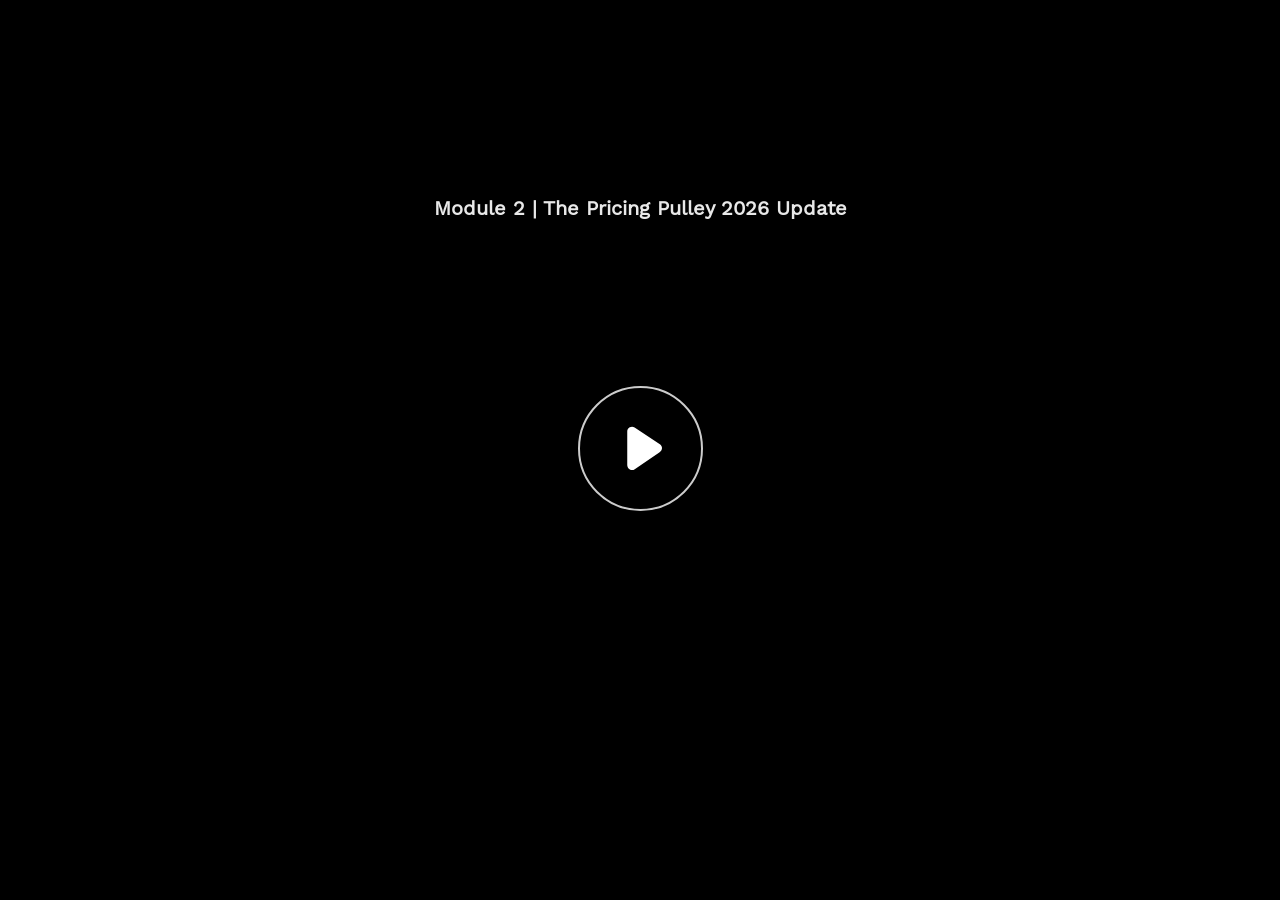
<file: Module 2 _ The Pricing Pulley 2026 Update/story.html>
﻿<!doctype html>
<html lang="en-US">
<head>
  <meta charset="utf-8">
  <!-- Created using Storyline 360 x64 - http://www.articulate.com  -->
  <!-- version: 3.102.35072.0 -->
  <title>Module 2 | The Pricing Pulley 2026 Update</title>
  <meta http-equiv="x-ua-compatible" content="IE=edge"/>
  <meta name="viewport" content="width=device-width,initial-scale=1,user-scalable=no,shrink-to-fit=no,minimal-ui"/>
  <meta name="apple-mobile-web-app-capable" content="yes"/>
  <style>
    html, body { height: 100%; padding: 0; margin: 0 }
    #app { height: 100%; width: 100%; }
  </style>

  <script>
    window.DS = {};
    window.globals = {
      DATA_PATH_BASE: '',
      HAS_FRAME: true,
      HAS_SLIDE: true,

      lmsPresent: false,
      tinCanPresent: false,
      cmi5Present: false,
      aoSupport: false,
      scale: 'Scaled',
      captureRc: false,
      browserSize: 'optimal',
      bgColor: '#282828',
      features: 'DropInBase,MultipleQuizTracking,PlayerSizeOption',
      themeName: 'unified',
      preloaderColor: '#FFFFFF',
      suppressAnalytics: false,
      productChannel: 'stable',
      publishSource: 'storyline',
      aid: 'aid|10c99574-00f2-52e7-83f4-aacb12fe927b',
      cid: 'df274623-52e7-4c41-9afa-9ca9de2c95a0',
      playerVersion: '3.102.35072.0',
      publishTimestamp: '2026-02-20T20:14:27.0912126Z',
      maxIosVideoElements: 10,
      connectionSettings: { message: 'You%20are%20offline.%20Trying%20to%20reconnect...', useDarkTheme: false, mode: 'disabled' },
      hasFeature: function(feature) {
        return this.features.split(',').includes(feature);
      },
      
      parseParams: function(qs) {
        if (window.globals.parsedParams != null) {
          return window.globals.parsedParams;
        }
        qs = (qs || window.location.search.substr(1)).split('+').join(' ');
        var params = {},
            tokens,
            re = /[?&]?([^=]+)=([^&]*)/g;

        while (tokens = re.exec(qs)) {
          params[decodeURIComponent(tokens[1]).trim()] =
            decodeURIComponent(tokens[2]).trim();
        }
        window.globals.parsedParams = params;
        return params;
      }

    };

    if (window.flagsUnderTest != null) {
      window.globals.features = window.flagsUnderTest.reduce((accum, feature) => {
        if (!accum.includes(feature)) {
          accum.push(feature);
        }
        return accum;
      }, window.globals.features.split(',')).join();
    }
  </script>
  <script>
    var isIe11 = ('ActiveXObject' in window || window.MSBlobBuilder != null)
      && window.msCrypto != null && !window.ActiveXObject;
    if (isIe11) {
      window.globals.unsupportedBrowser = true;
      document.write(atob('[base64]'));
    }
  </script>

  <script>
    if (window.globals.hasFeature('Localization')) {
      
      
    }
  </script>

  
  <script>window.THREE = { };</script>
  
</head>
<body style="background: #282828" class="cs-HTML theme-unified">
  <!-- 360 -->
  <script>!function(){var e,i=/iPhone/i,o=/iPod/i,n=/iPad/i,t=/\biOS-universal(?:.+)Mac\b/i,r=/\bAndroid(?:.+)Mobile\b/i,a=/Android/i,d=/(?:SD4930UR|\bSilk(?:.+)Mobile\b)/i,p=/Silk/i,l=/Windows Phone/i,u=/\bWindows(?:.+)ARM\b/i,b=/BlackBerry/i,s=/BB10/i,c=/Opera Mini/i,f=/\b(CriOS|Chrome)(?:.+)Mobile/i,h=/Mobile(?:.+)Firefox\b/i,v=function(e){return void 0!==e&&"MacIntel"===e.platform&&"number"==typeof e.maxTouchPoints&&e.maxTouchPoints>1&&"undefined"==typeof MSStream};e=function(e){var m={userAgent:"",platform:"",maxTouchPoints:0};e||"undefined"==typeof navigator?"string"==typeof e?m.userAgent=e:e&&e.userAgent&&(m={userAgent:e.userAgent,platform:e.platform,maxTouchPoints:e.maxTouchPoints||0}):m={userAgent:navigator.userAgent,platform:navigator.platform,maxTouchPoints:navigator.maxTouchPoints||0};var g=m.userAgent,y=g.split("[FBAN");void 0!==y[1]&&(g=y[0]),void 0!==(y=g.split("Twitter"))[1]&&(g=y[0]);var A=function(e){return function(i){return i.test(e)}}(g),w={apple:{phone:A(i)&&!A(l),ipod:A(o),tablet:!A(i)&&(A(n)||v(m))&&!A(l),universal:A(t),device:(A(i)||A(o)||A(n)||A(t)||v(m))&&!A(l)},amazon:{phone:A(d),tablet:!A(d)&&A(p),device:A(d)||A(p)},android:{phone:!A(l)&&A(d)||!A(l)&&A(r),tablet:!A(l)&&!A(d)&&!A(r)&&(A(p)||A(a)),device:!A(l)&&(A(d)||A(p)||A(r)||A(a))||A(/\bokhttp\b/i)},windows:{phone:A(l),tablet:A(u),device:A(l)||A(u)},other:{blackberry:A(b),blackberry10:A(s),opera:A(c),firefox:A(h),chrome:A(f),device:A(b)||A(s)||A(c)||A(h)||A(f)},any:!1,phone:!1,tablet:!1};return w.any=w.apple.device||w.android.device||w.windows.device||w.other.device,w.phone=w.apple.phone||w.android.phone||w.windows.phone,w.tablet=w.apple.tablet||w.android.tablet||w.windows.tablet,w}(),"object"==typeof exports&&"undefined"!=typeof module?module.exports=e:"function"==typeof define&&define.amd?define((function(){return e})):this.isMobile=e}();
    window.isMobile.apple.tablet = window.isMobile.apple.tablet ||
      (navigator.platform === 'MacIntel' && navigator.maxTouchPoints > 1);
    window.isMobile.apple.device = window.isMobile.apple.device || window.isMobile.apple.tablet;
    window.isMobile.tablet = window.isMobile.tablet || window.isMobile.apple.tablet;
    window.isMobile.any = window.isMobile.any || window.isMobile.apple.tablet;
  </script>

  <div id="focus-sink" tabindex="-1"></div>

  <div id="preso"></div>
  <script>
    (function() {

      var classTypes = [ 'desktop', 'mobile', 'phone', 'tablet' ];

      var addDeviceClasses = function(prefix, testObj) {
        var curr, i;
        for (i = 0; i < classTypes.length; i++) {
          curr = classTypes[i];
          if (testObj[curr]) {
            document.body.classList.add(prefix + curr);
          }
        }
      };

      var params = window.globals.parseParams(),
          isDevicePreview = params.devicepreview === '1',
          isPhoneOverride = params.deviceType === 'phone' || (isDevicePreview && params.phone == '1'),
          isTabletOverride = (params.deviceType === 'tablet' || isDevicePreview) && !isPhoneOverride,
          isMobileOverride = isPhoneOverride || isTabletOverride;

      var deviceView = {
        desktop: !window.isMobile.any && !isMobileOverride,
        mobile: window.isMobile.any || isMobileOverride,
        phone: isPhoneOverride || (window.isMobile.phone && !isTabletOverride),
        tablet: isTabletOverride || window.isMobile.tablet
      };

      window.globals.deviceView = deviceView;
      window.isMobile.desktop = !window.isMobile.any;
      window.isMobile.mobile = window.isMobile.any;

      addDeviceClasses('view-', deviceView);

    })();
  </script>
  
  <script src='story_content/triggers.js' type=text/javascript></script>
<script src='story_content/user.js' type=text/javascript></script>
  <div class="slide-loader"></div>

  <script>
    var doc = document, loader = doc.body.querySelector('.slide-loader'); [ 1, 2, 3 ].forEach(function(n) { var d = doc.createElement('div'); d.style.backgroundColor = window.globals.preloaderColor; d.classList.add('mobile-loader-dot'); d.classList.add('dot' + n); loader.appendChild(d); });
  </script>

  <div class="mobile-load-title-overlay" style="display: none">
    <div class="mobile-load-title">Module 2 | The Pricing Pulley 2026 Update</div>
  </div>

  <div class="mobile-chrome-warning"></div>

  
<style>
  .warn-connection-dialog {
    display: none;
    background: transparent;
    pointer-events: all;
    position: fixed;
    left: 0;
    top: 0;
    width: 100%;
    height: 100%;
    z-index: 999;
  }

  .warn-connection-content {
    pointer-events: all;
    border-radius: 4px;
    background: white;
    border: 1px solid #E7E7E7;
    color: #333333;
    box-shadow: 0 2px 4px rgba(0, 0, 0, 0.25);
    transition: all 150ms ease-out;
    position: absolute;
    white-space: nowrap;
  }

  .view-phone.is-landscape .warn-connection-content {
    left: 23px;
    bottom: 23px;
  }

  .view-tablet.is-landscape .warn-connection-content {
    left: 50%;
    top: 20px;
    transform: translateX(-50%);
  }

  .view-mobile.is-portrait .warn-connection-content {
    transform: translate(-50%, calc(-100% - 15px));
  }

  .warn-connection-content p {
    display: inline-block;
    margin: 0 8px 0 0;
    line-height: 33px;
    font-size: 11px;
  }

  .warn-connection-content svg {
    position: relative;
    vertical-align: middle;
    margin: 0 2px 2px 8px;
  }

  .view-desktop .warn-connection-content {
    left: 1.5em;
    bottom: 1.5em;
  }

  .view-desktop .warn-connection-content p {
    font-size: 1.1em;
  }

  .is-offline .warn-connection-dialog {
    display: block;
  }

  .is-offline .cs-panel * {
    pointer-events: none !important;
  }

  .is-offline .cs-panel {
    pointer-events: all !important;
  }

  .is-offline #nav-controls * {
    pointer-events: none !important;
  }

  .is-offline #nav-controls {
    pointer-events: all !important;
  }
</style>

<div class="warn-connection-dialog" role="alertdialog" aria-modal="true" tabindex="0" aria-labelledby="warn-connection-message">
  <div class="warn-connection-content">
    <svg width="17" height="15" viewBox="0 0 17 15" xmlns="http://www.w3.org/2000/svg">
      <path fill="#8F0000" stroke="white" d="M16.07,12.98 L15.88,12.23 L9.51,1.21 C8.97,0.26,7.6,0.26,7.06,1.21 L0.69,12.23 C0.15,13.16,0.81,14.36,1.91,14.36 H14.65 C15.47,14.36,16.05,13.7,16.07,12.98 Z"/>
      <path fill="white" stroke="white" d="M8.58,5.5 C8.35,5.28,8.5,5.35,8.21,5.32 C8.09,5.35,7.97,5.49,7.96,5.67 C7.97,5.79,7.98,5.92,7.98,6.04 L7.98,6.04 C7.99,6.17,8,6.31,8.01,6.43 L8.01,6.44 C8.03,6.92,8.06,7.41,8.09,7.9 L8.09,7.9 C8.12,8.39,8.14,8.88,8.17,9.37 C8.17,9.39,8.18,9.42,8.2,9.44 C8.23,9.46,8.25,9.47,8.28,9.47 C8.31,9.47,8.34,9.46,8.35,9.44 C8.37,9.43,8.38,9.4,8.39,9.35 L8.39,9.34 C8.39,9.24,8.4,9.15,8.4,9.05 L8.4,9.05 C8.41,8.96,8.41,8.86,8.42,8.75 C8.43,8.44,8.45,8.12,8.47,7.81 L8.47,7.81 C8.49,7.49,8.51,7.18,8.53,6.87 C8.55,6.46,8.56,6.05,8.59,5.64 L8.6,5.62 C8.6,5.57,8.59,5.53,8.58,5.5 L8.21,5.32 Z"/>
      <circle fill="white" stroke="white" cx="8.3" cy="11.35" r="0.3"/>
    </svg>
    <p id="warn-connection-message">You are offline. Trying to reconnect...</p>
  </div>
</div>

<script>
  (function() {
    window.DS.connection = {
      warningShown: false,
      assets: {},
      loadingAssetGroup: false,
      retryDelay: 500
    };

    var connectionSettings = window.globals.connectionSettings || {};

    var useConnectionMessages = window.AbortController != null &&
      window.location.protocol != 'file:' &&
      connectionSettings.mode === 'normal';

    window.DS.connection.useConnectionMessages = useConnectionMessages;

    var assetCount = 0;
    var checkLoadedId;


    if (useConnectionMessages && connectionSettings != null) {
      var contentEl = document.querySelector('.warn-connection-content');
      var messageEl = contentEl.querySelector('p');

      if (connectionSettings.useDarkTheme) {
        contentEl.style.borderColor = '#BABBBA';
        contentEl.style.backgroundColor = '#282828';
        contentEl.style.color = '#FFFFFF';
      }

      if (connectionSettings.message != null) {
        messageEl.textContent = window.decodeURIComponent(connectionSettings.message);
      }
    }

    function checkAssetsReady() {
      for (var i in DS.connection.assets) {
        if (!DS.connection.assets[i].success) {
          return false;
        }
      }
      return true;
    }

    function stopAssetGroup() {
      if (!useConnectionMessages) { return; }

      assetCount = 0;

      DS.connection.oldAssetGroup = DS.connection.assets;
      DS.connection.assets = {};
      DS.connection.loadingAssetGroup = false;
      clearInterval(checkLoadedId);
    }

    function startAssetGroup() {
      if (!useConnectionMessages) { return; }
      var ticks = 0;
      clearInterval(checkLoadedId);
      checkLoadedId = setInterval(function() {
        var loaded = 0;
        if (assetCount === 0 && loaded === 0) {
          clearInterval(checkLoadedId);
          return;
        }

        for (var i in DS.connection.assets) {
          if (DS.connection.assets[i].success) {
            loaded++;
          }
        }

        if (assetCount === loaded && checkAssetsReady()) {
          for (var i in DS.connection.assets) {
            if (DS.connection.assets[i].action) {
              DS.connection.assets[i].action();
            }
          }
          hideWarning();
          stopAssetGroup();
        }
      }, 100)
    }

    function requiredAsset(url, action, retry, type) {
      if (!useConnectionMessages) { return; }
      if (DS.connection.assets[url]) { return; }

      DS.connection.assets[url] = {
        success: false, action: action, retry: retry, type: type
      };
      assetCount = Object.keys(DS.connection.assets).length;
      if (!DS.connection.loadingAssetGroup) {
        startAssetGroup();
      }
      DS.connection.loadingAssetGroup = true;
    }

    function assetLoaded(url) {
      if (!useConnectionMessages) { return; }
      if (DS.connection.assets[url]) {
        DS.connection.assets[url].success = true;
      }
    }

    function assetFailed(url) {
      if (!useConnectionMessages) { return; }
      if (!DS.connection.assets[url]) {
        if (/\.js$/.test(url) && url.indexOf('transcripts') === -1) {
          setTimeout(function() {
            if (DS.connection.lastSlideLoaded != null) {
              DS.connection.lastSlideLoaded();
            }
          }, DS.connection.retryDelay);
        }
        return;
      }
      if (!DS.connection.warningShown) { showWarning(); }
      if (DS.connection.assets[url].retry) {
        setTimeout(function() {
          if (!DS.connection.assets[url].success) {
            DS.connection.assets[url].retry()
          }
        }, DS.connection.retryDelay);
      }
    }

    function hideWarning() {
      document.body.classList.remove('is-offline');
      DS.connection.warningShown = false;
      enableKeys();
    }
    DS.connection.hideWarning = hideWarning

    function showWarning(btn) {
      document.body.classList.add('is-offline')
      DS.connection.warningShown = true;
      updateWarningPosition();
      disableKeys();
    }

    function updateWarningPosition() {
      if (!DS.connection.warningShown) {
        return;
      }

      var isPortrait = document.body.classList.contains('is-portrait');
      var isMobile = document.body.classList.contains('view-mobile');
      var warningEl = document.querySelector('.warn-connection-content');

      if (isPortrait && isMobile) {
        var slide = document.querySelector('.primary-slide');
        var slideRect = slide != null
          ? slide.getBoundingClientRect()
          : { top: window.innerHeight, left: 0, width: window.innerWidth };

        warningEl.style.top = `${slideRect.top}px`
        warningEl.style.left = `${slideRect.left + slideRect.width / 2}px`
      } else {
        warningEl.style.top = null;
        warningEl.style.left = null;
      }

      window.requestAnimationFrame(updateWarningPosition);
    }

    function onDisableKeyDown(e) {
      e.preventDefault();
      e.stopImmediatePropagation();
    }

    function onDisableKeyUp(e) {
      e.preventDefault();
      e.stopImmediatePropagation();
    }

    var accStyle = document.createElement('style');
    var warnDialogEl = document.querySelector('.warn-connection-dialog');

    function disableKeys() {
      if (DS.views && DS.views.nsStack && DS.views.nsStack.length === 1) {
        DS.views.nsStack[0].tabReachable = false
        DS.views.nsStack[0].updateTabIndex(true);
      }

      accStyle.innerHTML = '.acc-shadow-dom { display: none; }';
      document.body.appendChild(accStyle);

      warnDialogEl.parentNode.append(warnDialogEl);
      warnDialogEl.focus();
    }

    function enableKeys() {
      accStyle.remove();
      if (DS.views && DS.views.nsStack && DS.views.nsStack.length === 1 && DS.views.nsStack[0].name === '_frame') {
        DS.views.nsStack[0].tabReachable = true;
        DS.views.nsStack[0].updateTabIndex();
      }
    }

    // these will all be noops if the feature flag isn't set in
    // the data and `window.globals.features`
    DS.connection.requiredAsset = requiredAsset;
    DS.connection.assetLoaded = assetLoaded;
    DS.connection.assetFailed = assetFailed;
    DS.connection.stopAssetGroup = stopAssetGroup;
    DS.connection.startAssetGroup = startAssetGroup;
  })();
</script>


  <script>
    
    if (window.autoSpider && window.vInterfaceObject) {
      document.querySelector('.mobile-load-title-overlay').style.display = 'none';
    }
  </script>

  

  <link rel="stylesheet" href="html5/data/css/output.min.css" data-noprefix/>
</body>
<script src="html5/lib/scripts/bootstrapper.min.js"></script>
</html>
</file>
